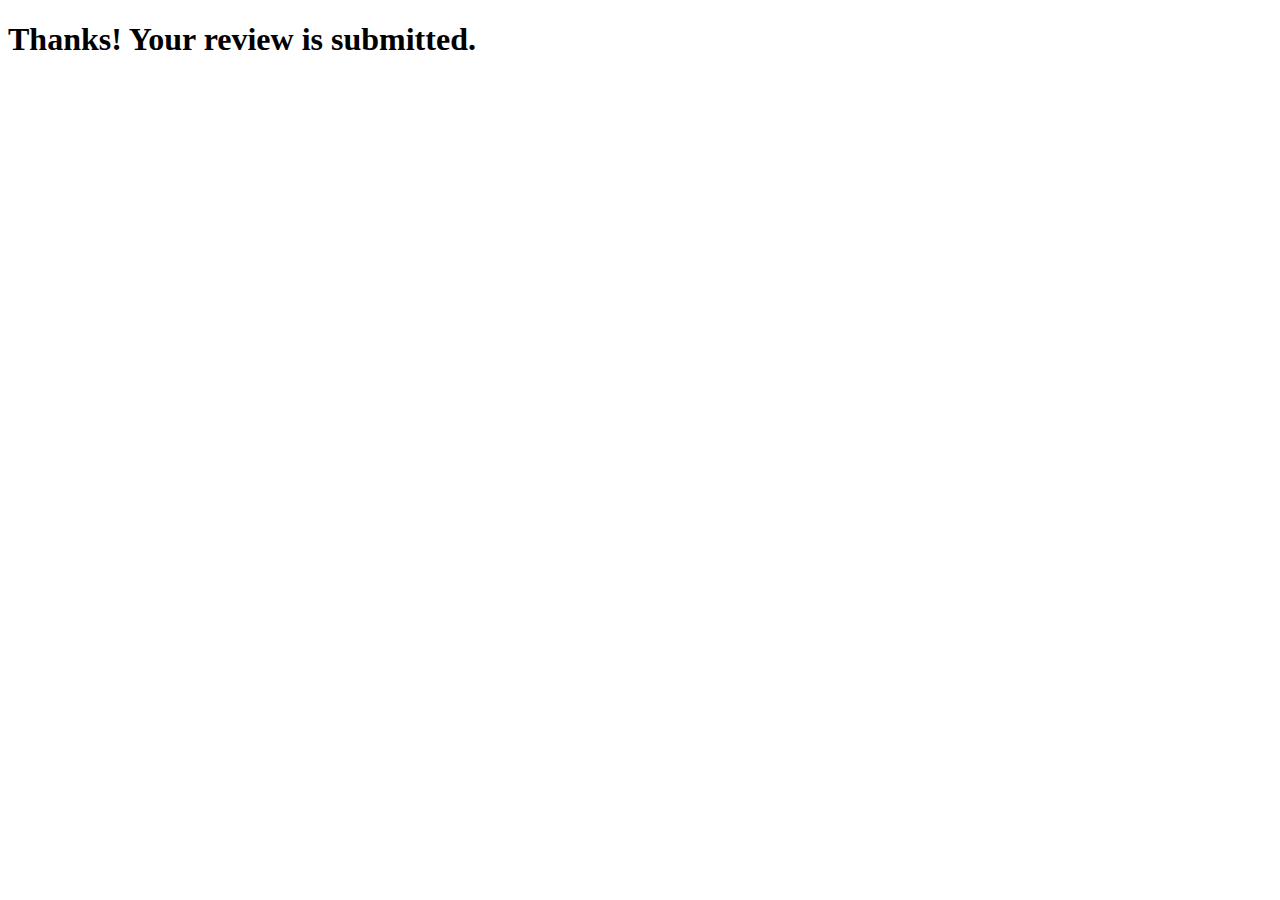
<file: reviews/templates/reviews/thank_you.html>
<!DOCTYPE html>
<html lang="en">
<head>
    <meta charset="UTF-8">
    <meta http-equiv="X-UA-Compatible" content="IE=edge">
    <meta name="viewport" content="width=device-width, initial-scale=1.0">
    <title>Thank You!</title>
</head>
<body>
    <h1>Thanks! Your review is submitted.</h1>
</body>
</html>
</file>
